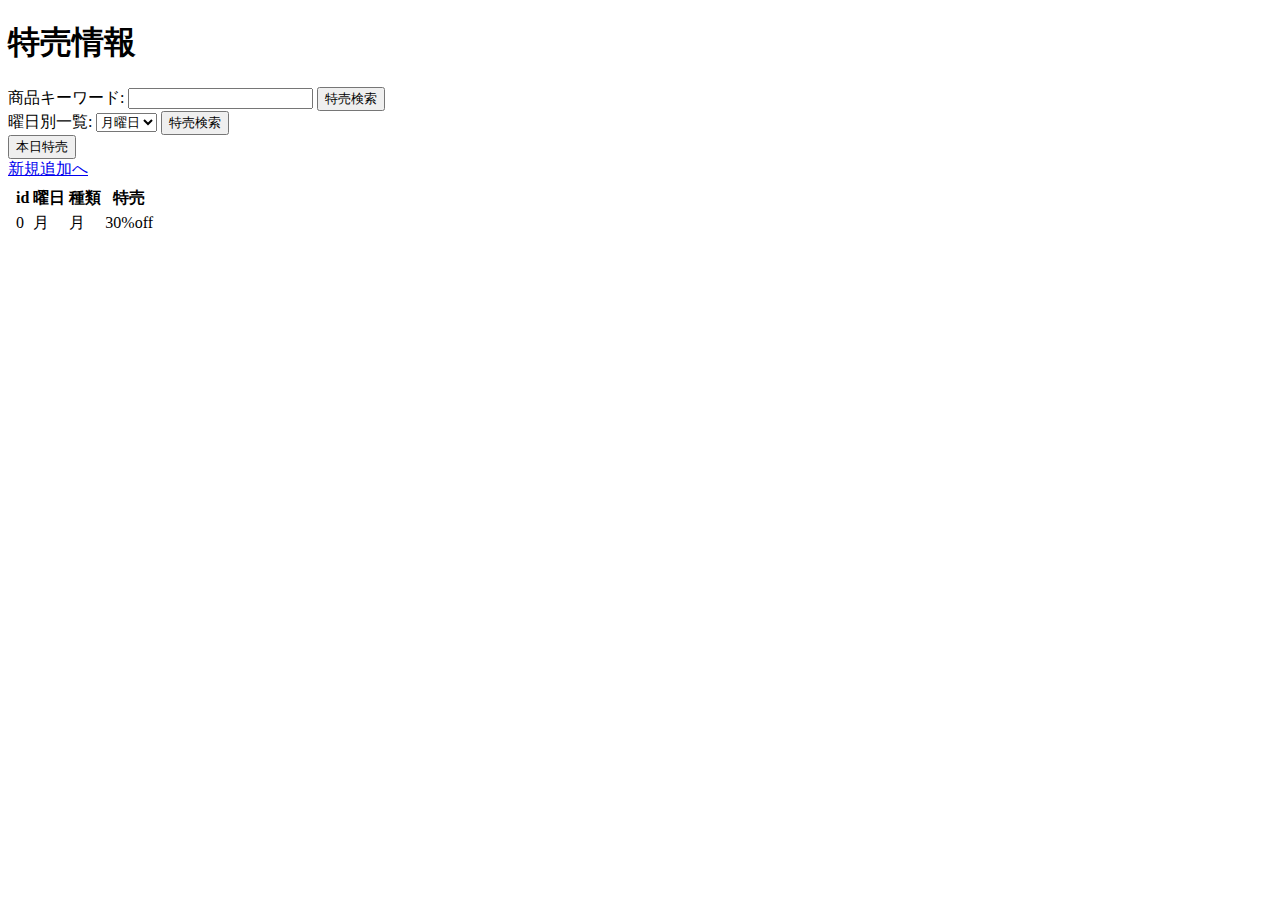
<file: src/main/resources/templates/all/index.html>
<!DOCTYPE html>
<html xmlns:th="http://www.thymeleaf.org">
<head>
    <meta charset="UTF-8">
    <title>Title</title>
    <link rel="stylesheet" href="../../static/css/style.css"
          th:href="@{/css/style.css}">
</head>
<body>
    <h1> 特売情報 </h1>
    <form action="index.html" th:action="@{findByNameLike}">
      商品キーワード: <input type="text" name="keyword">
      <button>特売検索</button>
    </form>

    <form action="index.html" th:action="@{findByCategory}">
        曜日別一覧: <select name="keyword">
                            <option value=1>月曜日</option>
                            <option value=2>火曜日</option>
                            <option value=3>水曜日</option>
                            <option value=4>木曜日</option>
                            <option value=5>金曜日</option>
                            <option value=6>土曜日</option>
                            <option value=7>日曜日</option>
                        </select>
        <button>特売検索</button>
    </form>

    <form action="index.html" th:action="@{findDate}">

        <button>本日特売</button>
    </form>


    <a href="insertMain.html" th:href="@{insertMain}">新規追加へ</a>

    <table>

      <tr>
          <th>id</th>
          <th>曜日</th>
          <th>種類</th>
          <th>特売</th>
      </tr>

      <tr th:each="bargain : ${bargainList}" th:object="${bargain}">
          <td th:text = "*{id}">0</td>
          <td th:text = "*{weekdayName}">月</td>
          <td th:text = "*{category}">月</td>
          <td th:text = "*{name}"> 30%off </td>
      </tr>
    </table>
</body>
</html>
</file>
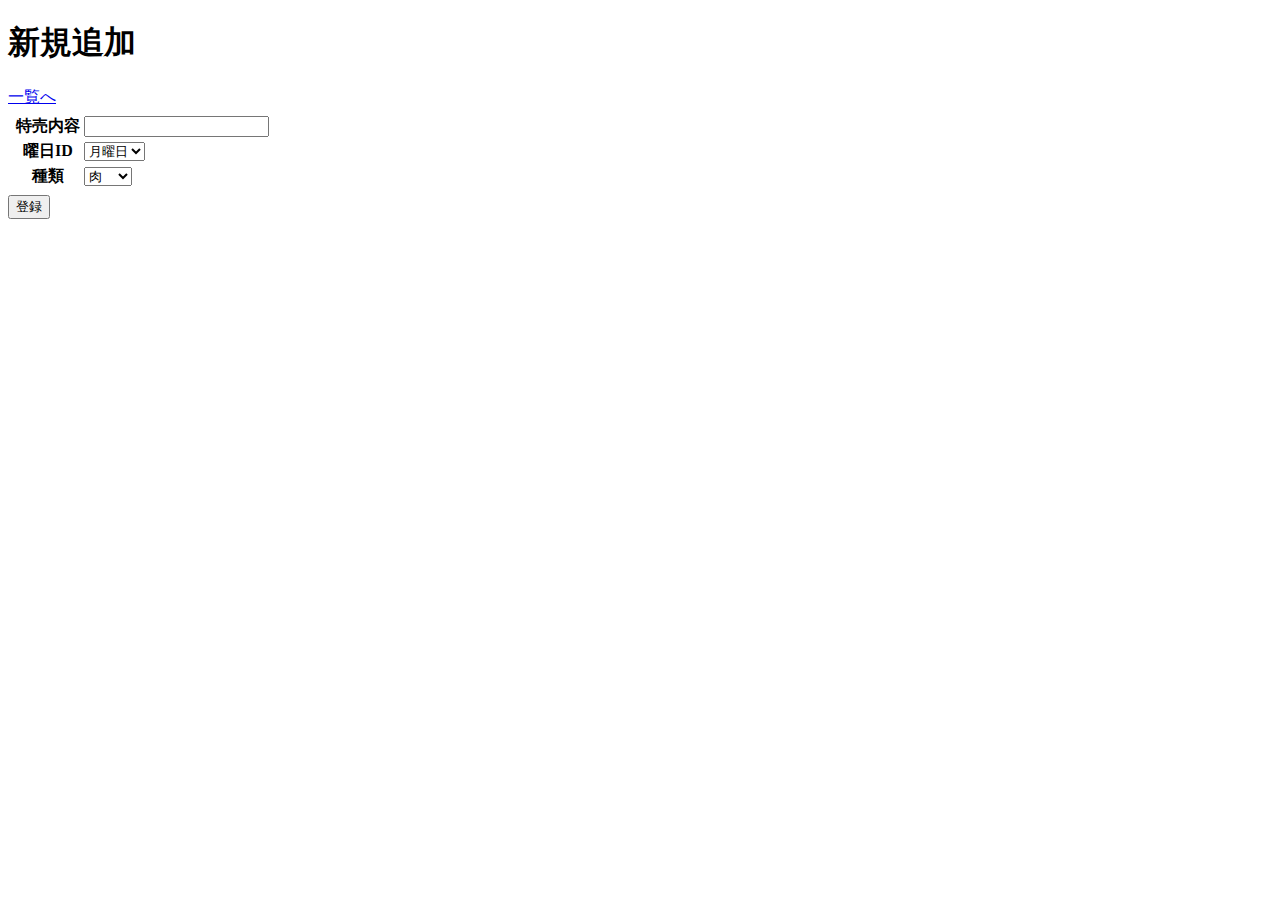
<file: src/main/resources/templates/all/insertMain.html>
<!DOCTYPE html>
<html xmlns:th="http://www.thymeleaf.org">
<head>
    <meta charset="UTF-8">
    <title>新規追加画面</title>
    <link rel="stylesheet" href="../../static/css/style.css"
          th:href="@{/css/style.css}">
</head>
<body>
<h1>新規追加</h1>
<a href="index.html" th:href="@{index}">一覧へ</a>
<form method="post" action="index.html" th:action="@{insertComplete}">
    <table>

        <tr>
            <th>特売内容</th>
            <td>
                <input type="text" name="name">
            </td>
        </tr>

        <tr>
            <th>曜日ID</th>
            <td>


                <form>
                    <select name="weekdayId">
                        <option value="1">月曜日</option>
                        <option value="2">火曜日</option>
                        <option value="3">水曜日</option>
                        <option value="4">木曜日</option>
                        <option value="5">金曜日</option>
                        <option value="6">土曜日</option>
                        <option value="7">日曜日</option>
                    </select>
                </form>

            </td>

        <tr>
            <th>種類</th>
            <td>


                <form>
                    <select name="category">
                        <option value="肉">肉</option>
                        <option value="惣菜">惣菜</option>
                        <option value="会計">会計</option>
                        <option value="果物">果物</option>
                    </select>
                </form>

            </td>
        </tr>
    </table>
    <button>登録</button>
</form>
</body>
</html>
</file>
